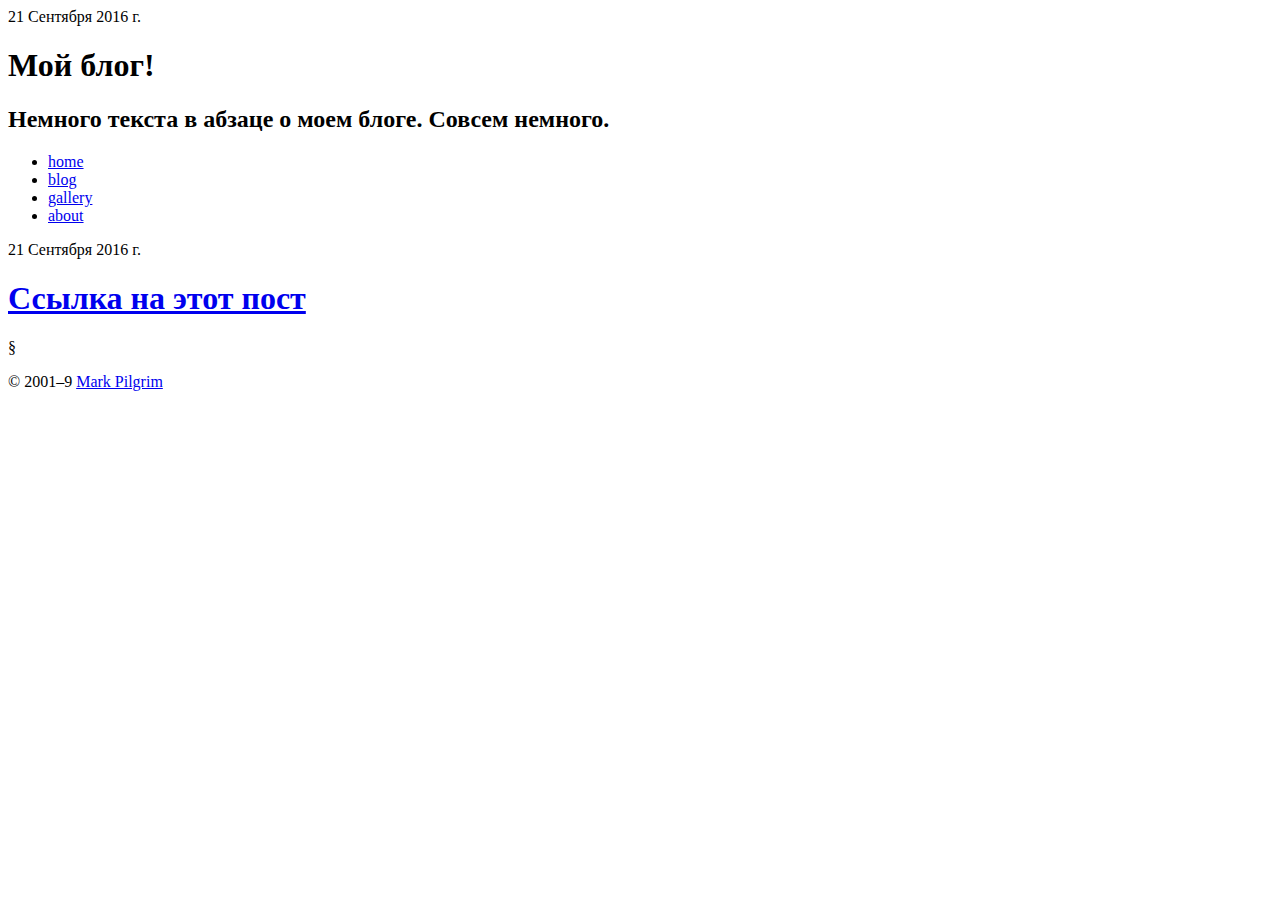
<file: bookExample/index.html>
<!DOCTYPE html>
<html lang="ru">
  <head>
    <meta charset="utf-8">
    <link rel="stylesheet" href="#"> <!-- Ссылочное отношение между текущим файлом и внешним файлом( в доанный момент это файл стилей)  -->
    <title>HTML5</title>
    <link rel="icon" href="nasa.png"><!-- Задает иконку в загривке страницы -->

    <!--Ниже следующий скрипт учит IE до версии 9 новым эл-там html5
    после этого скрипта их можно свободно использовать, к ним будут применяться стили css-->

    <!--[if lt IE 9]>
    <script>
    var e = ("abbr,article,aside,audio,canvas,datalist,details,figure,footer,header,hgroup,mark,menu,meter,nav,output,progress,section,time,video").split(",");
    for(var i = 0 ; i <e.length ; i++)
      document.createElement(e[i]);
    </script>
    <!endIf-->

    <!-- Готовая библиотека для целей изложенных выше -->

    <!--[if lt IE 9]>
     <script src="http://html5shiv.googlecode.com/svn/trunk/html5.js"></script>
    <!endIf-->

  </head>
<body>
  <header>
  <time datetime="2016-09-21T12:32:06+03:00" pubdate>21 Сентября 2016 г.</time> <!-- параметр pubdate указывает когда был опубликован документ(весь),
     ведь тег находится вне тега <article> -->
    <hgroup>
      <h1> Мой блог!</h2>
      <h2>Немного текста в абзаце о моем блоге. Совсем немного.</h2>
    </hgroup>
    <nav>
     <ul>
     <li><a href="#">home</a></li>
     <li><a href="#">blog</a></li>
     <li><a href="#">gallery</a></li>
     <li><a href="#">about</a></li>
     </ul>
   </nav>
  </header>



  <article>
      <header>
        <time datetime="2016-09-21T12:32:06+03:00" pubdate>21 Сентября 2016 г.</time> <!-- параметр pubdate указывает когда была опубликована статья,
           ведь тег находится в теге <article> -->
        <h1>
          <a href = "#">Ссылка на этот пост</a>
        </h1>
      </header>
  </article>

  <footer>
   <p>&#167;</p>
   <p>&#169; 2001&#8211;9 <a href="#">Mark Pilgrim</a></p>
 </footer>



</body>


</html>
</file>
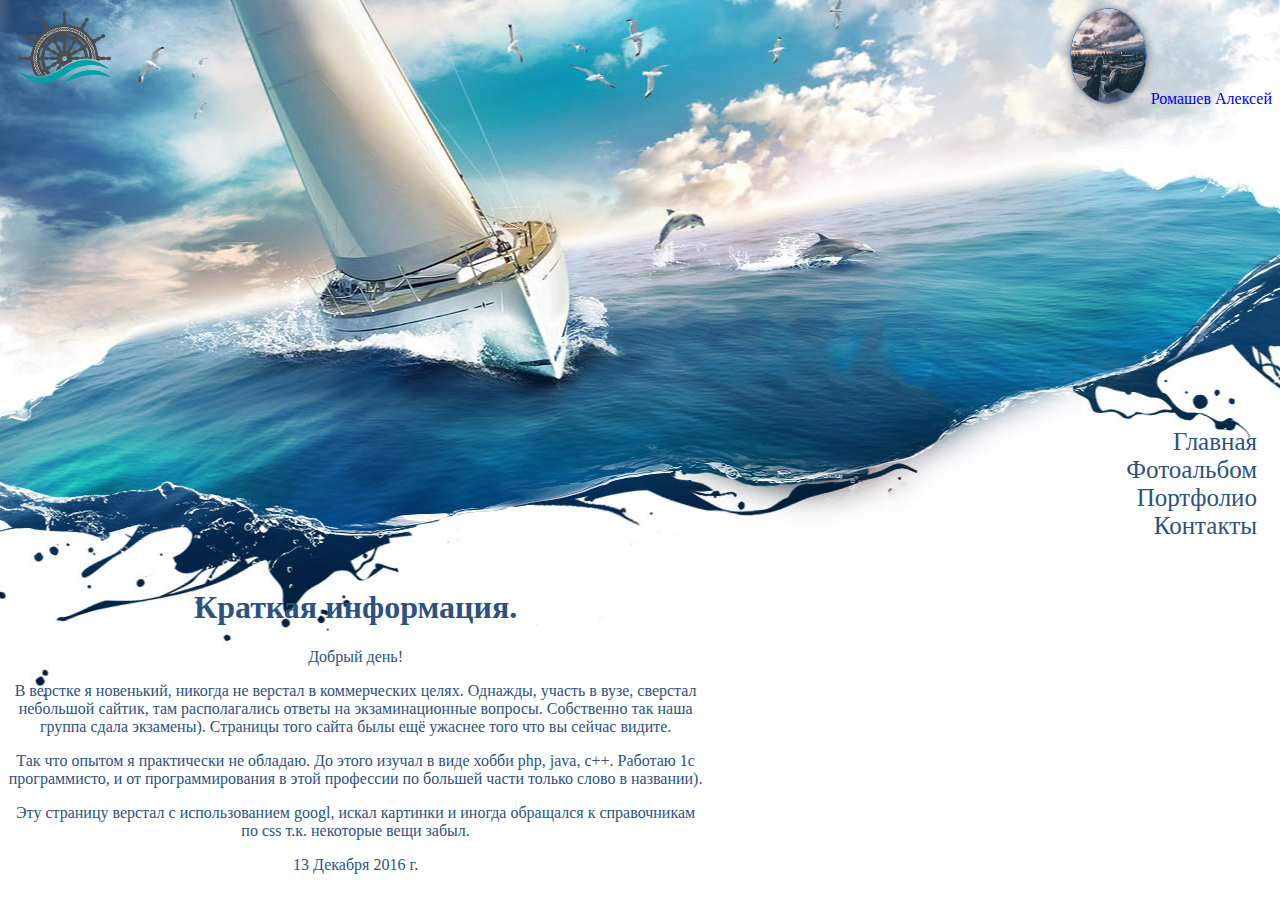
<file: lessonExample/portfolio.html>
<!DOCTYPE html>
<html lang="ru">
	<head>
		<meta charset="utf-8">
		<link rel="stylesheet" href="main.css">
		<title>Заголовок страницы</title>
		<link rel="icon" href="logo.png">
		<style>
			
			
		</style>
	</head>
<body>
	<header >
		<div id="logo-container">
			<img src = "logo.png" alt="Логотип" width="110px"> 
		</div>
		<div id="user-info">
			<img id="user-photo" src = "userphoto.jpg">
			<a href=# class = "textdecor">Ромашев Алексей</a>
		</div>	
	</header>
	
	
	<div  class= "content" >
	
	<article>
		<header>
			<h1>Краткая информация.</h1>
		</header>
		<div сlass = "article-content">
			<p>Добрый день!</p>
			<p>В верстке я новенький, никогда не верстал в коммерческих целях. Однажды, участь в вузе, сверстал небольшой сайтик, там 
			располагались ответы на экзаминационные вопросы. Собственно так наша группа сдала экзамены). Страницы того сайта былы ещё ужаснее
			того что вы сейчас видите.</p>
			<p>Так что опытом я практически не обладаю. До этого  изучал в виде хобби php, java, c++. Работаю 1с программисто, и 
			от программирования в этой профессии по большей части только слово в названии). </p>
			<p>Эту страницу верстал с использованием googl, искал картинки и иногда обращался к справочникам по сss т.к. некоторые вещи забыл.</p>
		</div>
		
		 <time datetime="2016-12-13T12:32:06+03:00" pubdate>13 Декабря 2016 г.</time>
	</article>
	<nav >
		<ul>
			<li><a href=#>Главная</a></li>
			<li><a href=#>Фотоальбом</a></li>
			<li><a href=#>Портфолио</a></li>
			<li><a href=#>Контакты</a></li>
		</ul>
	</nav>
	</div>
	
</body>
</html>
</file>
<file: lessonExample/main.css>
body{
				background: url("bg.jpg") no-repeat top center ;
				
				font-family:"Comic Sans MS","Times New Roman"; 
				color : #2c5282;
			}
			header{
				float:left;
				width :100%;
				font-size = "18px";
				margin:0px;
				
			}
			#logo-container{
				float : left;
				width : 39%;
			}
			#user-info{
				width : 60%;
				text-align: right;
				float:right;
				display : table-cell;
				vertical-align : middle;
			}
			
			#user-photo{ 
				border-radius : 50%;
				width : 75px;
				border : 1px solid #4d80c6;
				 box-shadow: 0 0 10px rgba(0,0,0,0.5);
				
			}
			#user-info a{
				 
				 text-decoration : none;
				 
			}
			
			.content{
			padding-top: 100px;
			float:right;
			width: 100%;
			text-align: center;
			}
			nav ul{
			font-size : 25px;
				list-style-type:none;
				text-align:right;
			}
			li a:hover{
				border-right: 7px solid #477fd8;
				�olor  : #284972;
				font-style : italic;
			}
			
			li a, a:visited{
				color: #2c5282;
				text-decoration : none;
				padding-right: 15px;
			 }
			
			article{
				padding-top: 360px;
				float:left;
				width:55%;
			}
			nav{
			padding-top: 195px;
			width :35%;
				float:right;
			}
</file>
